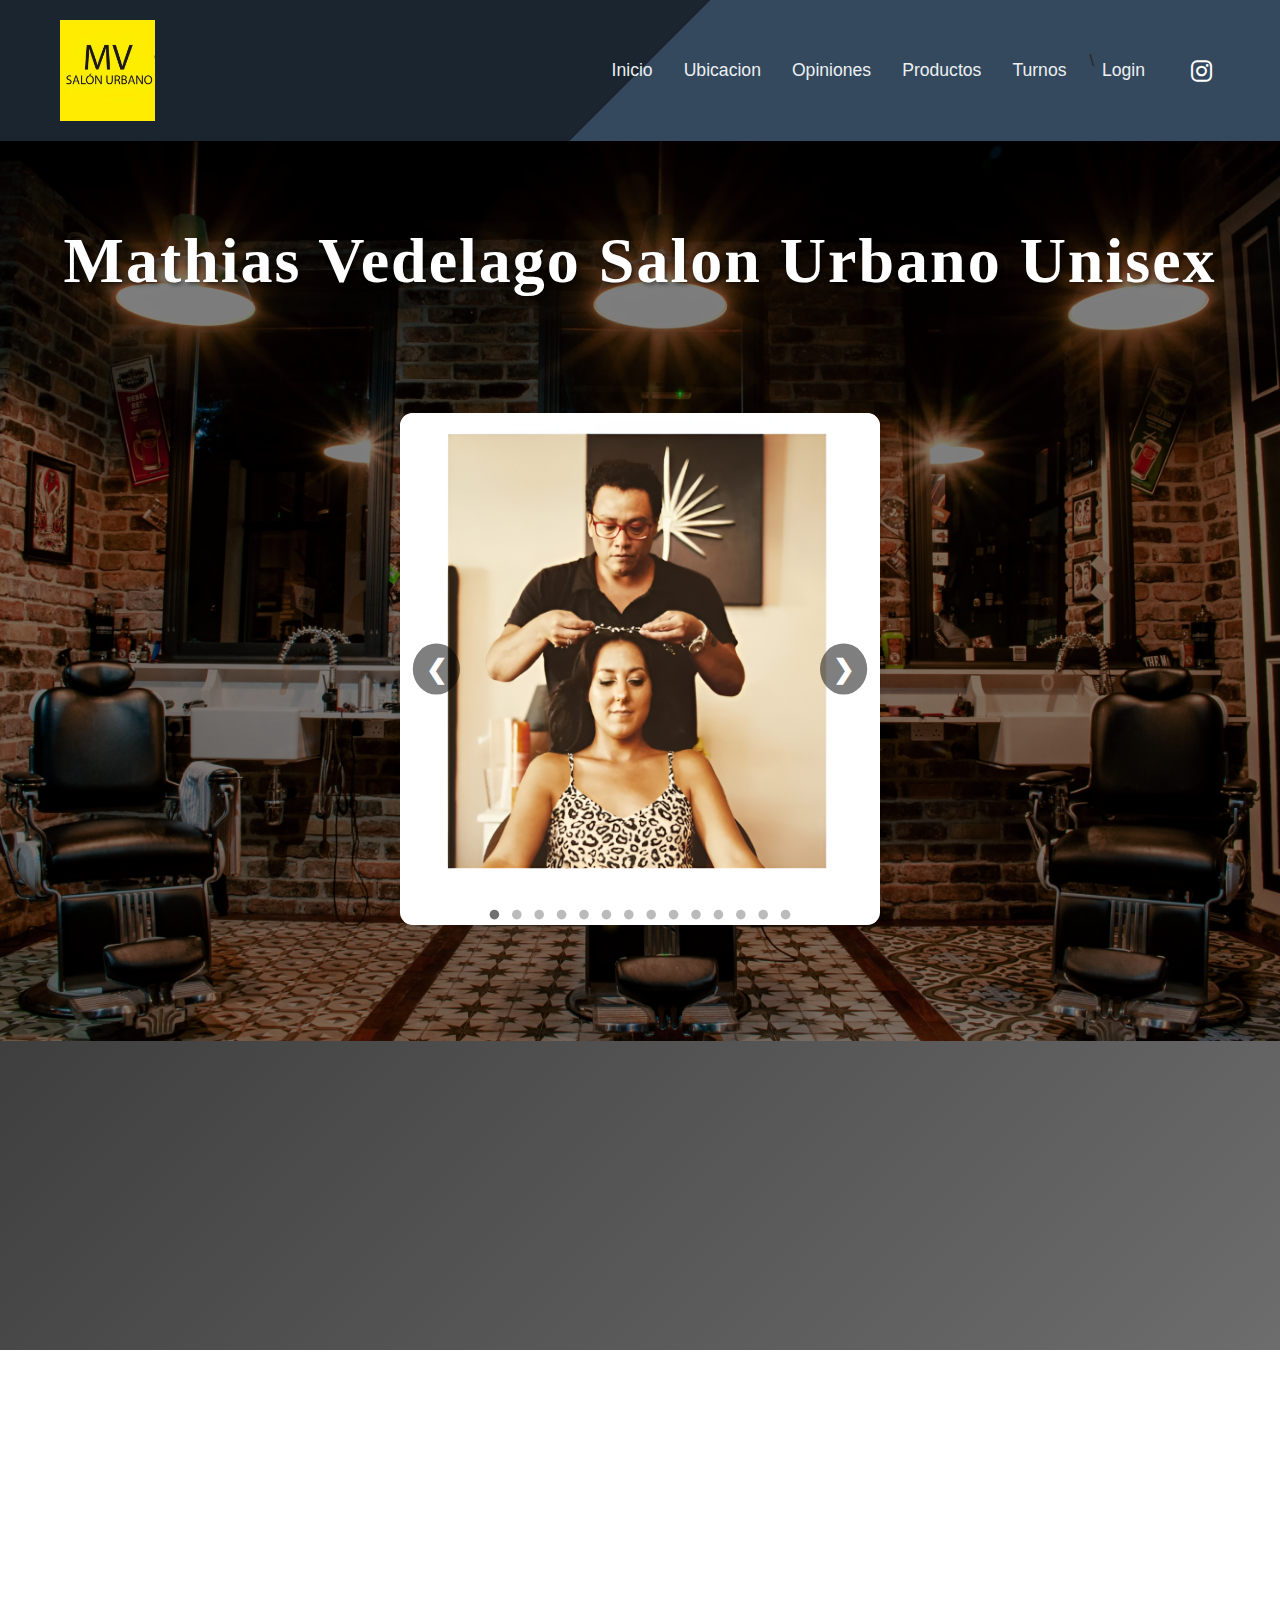
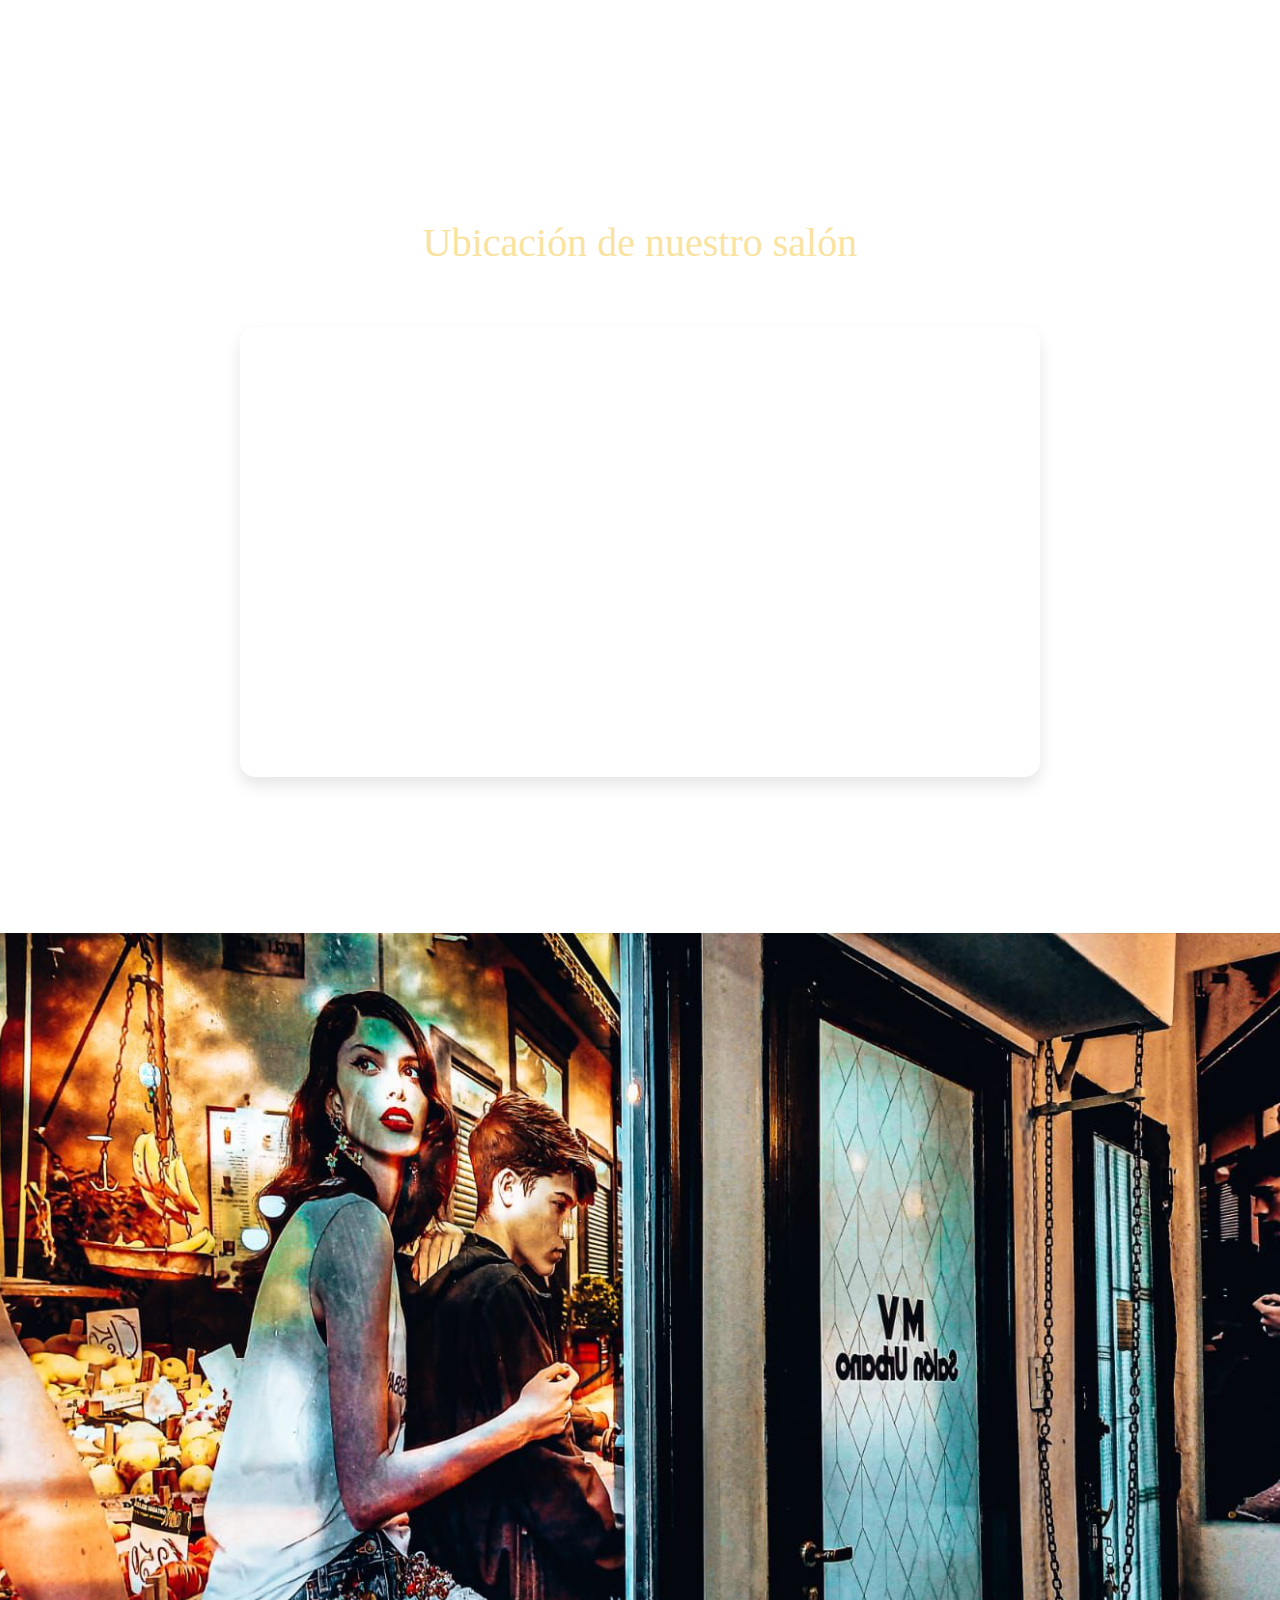
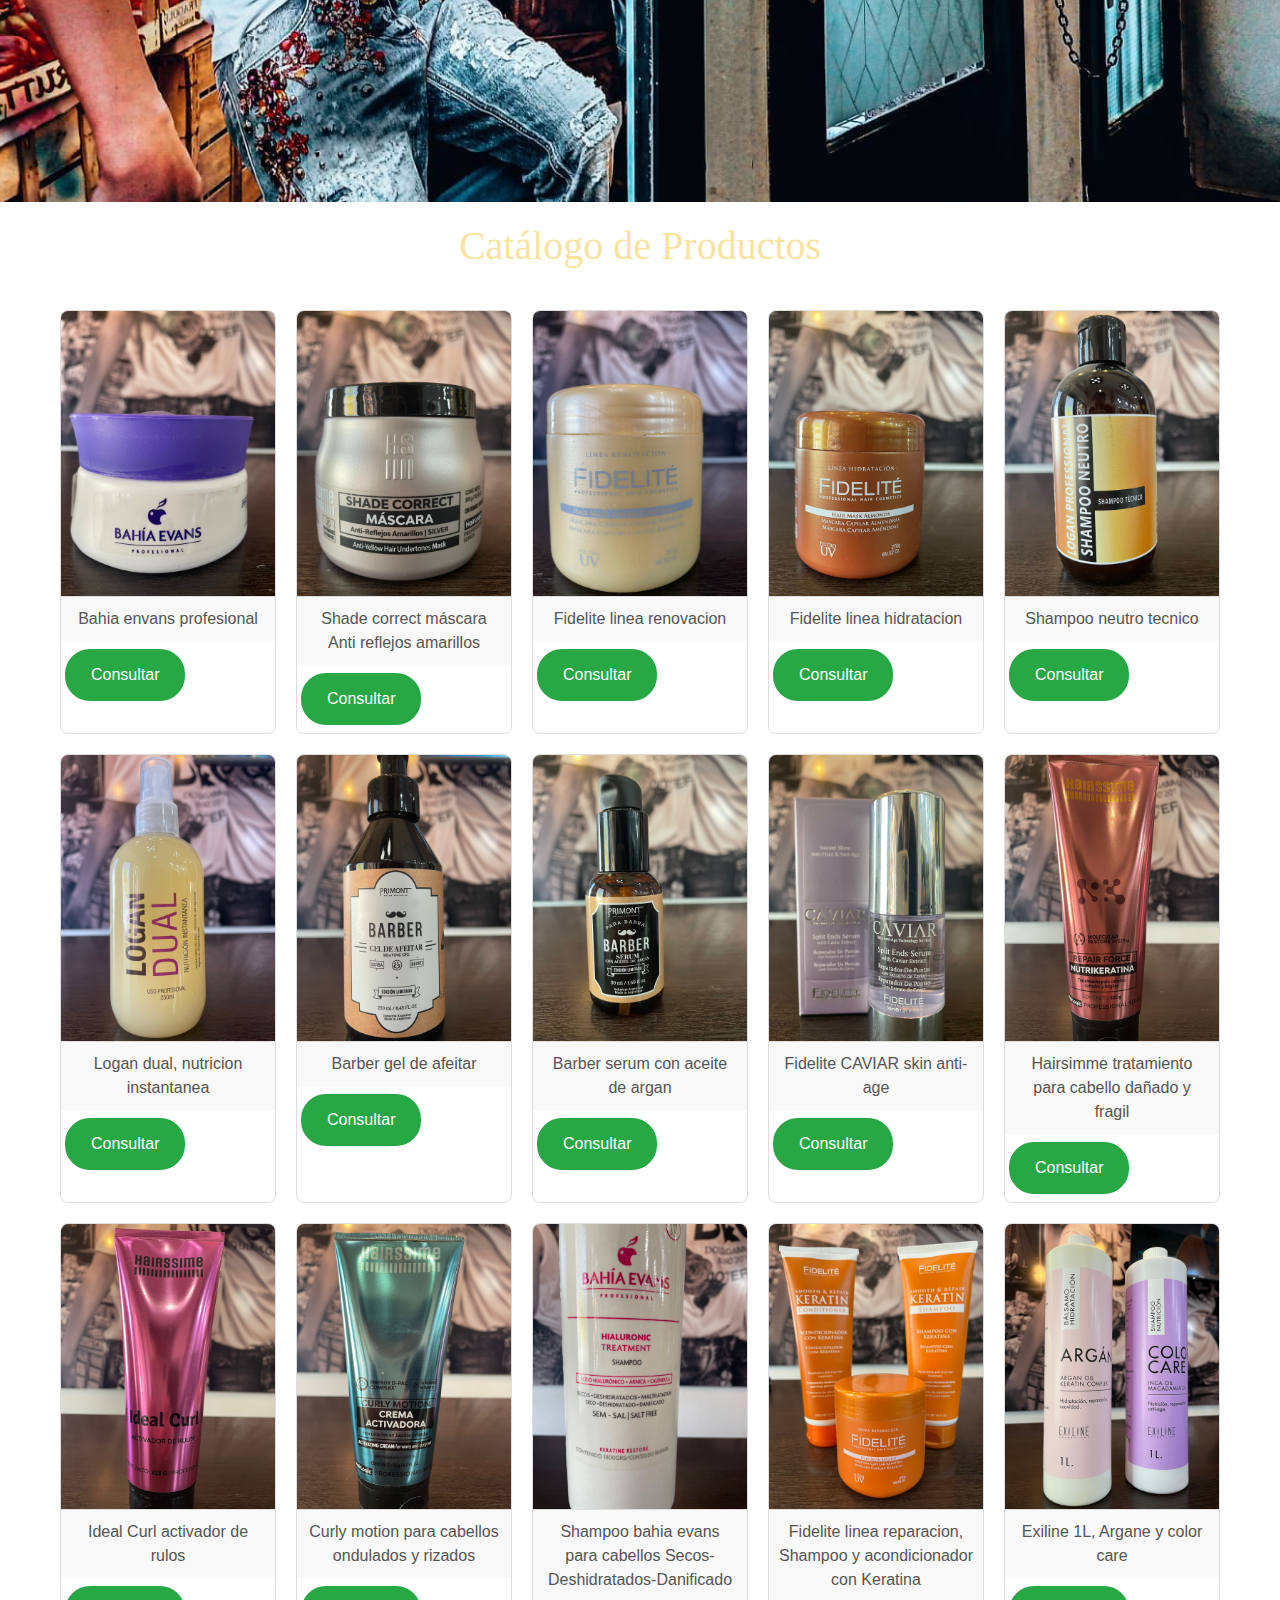
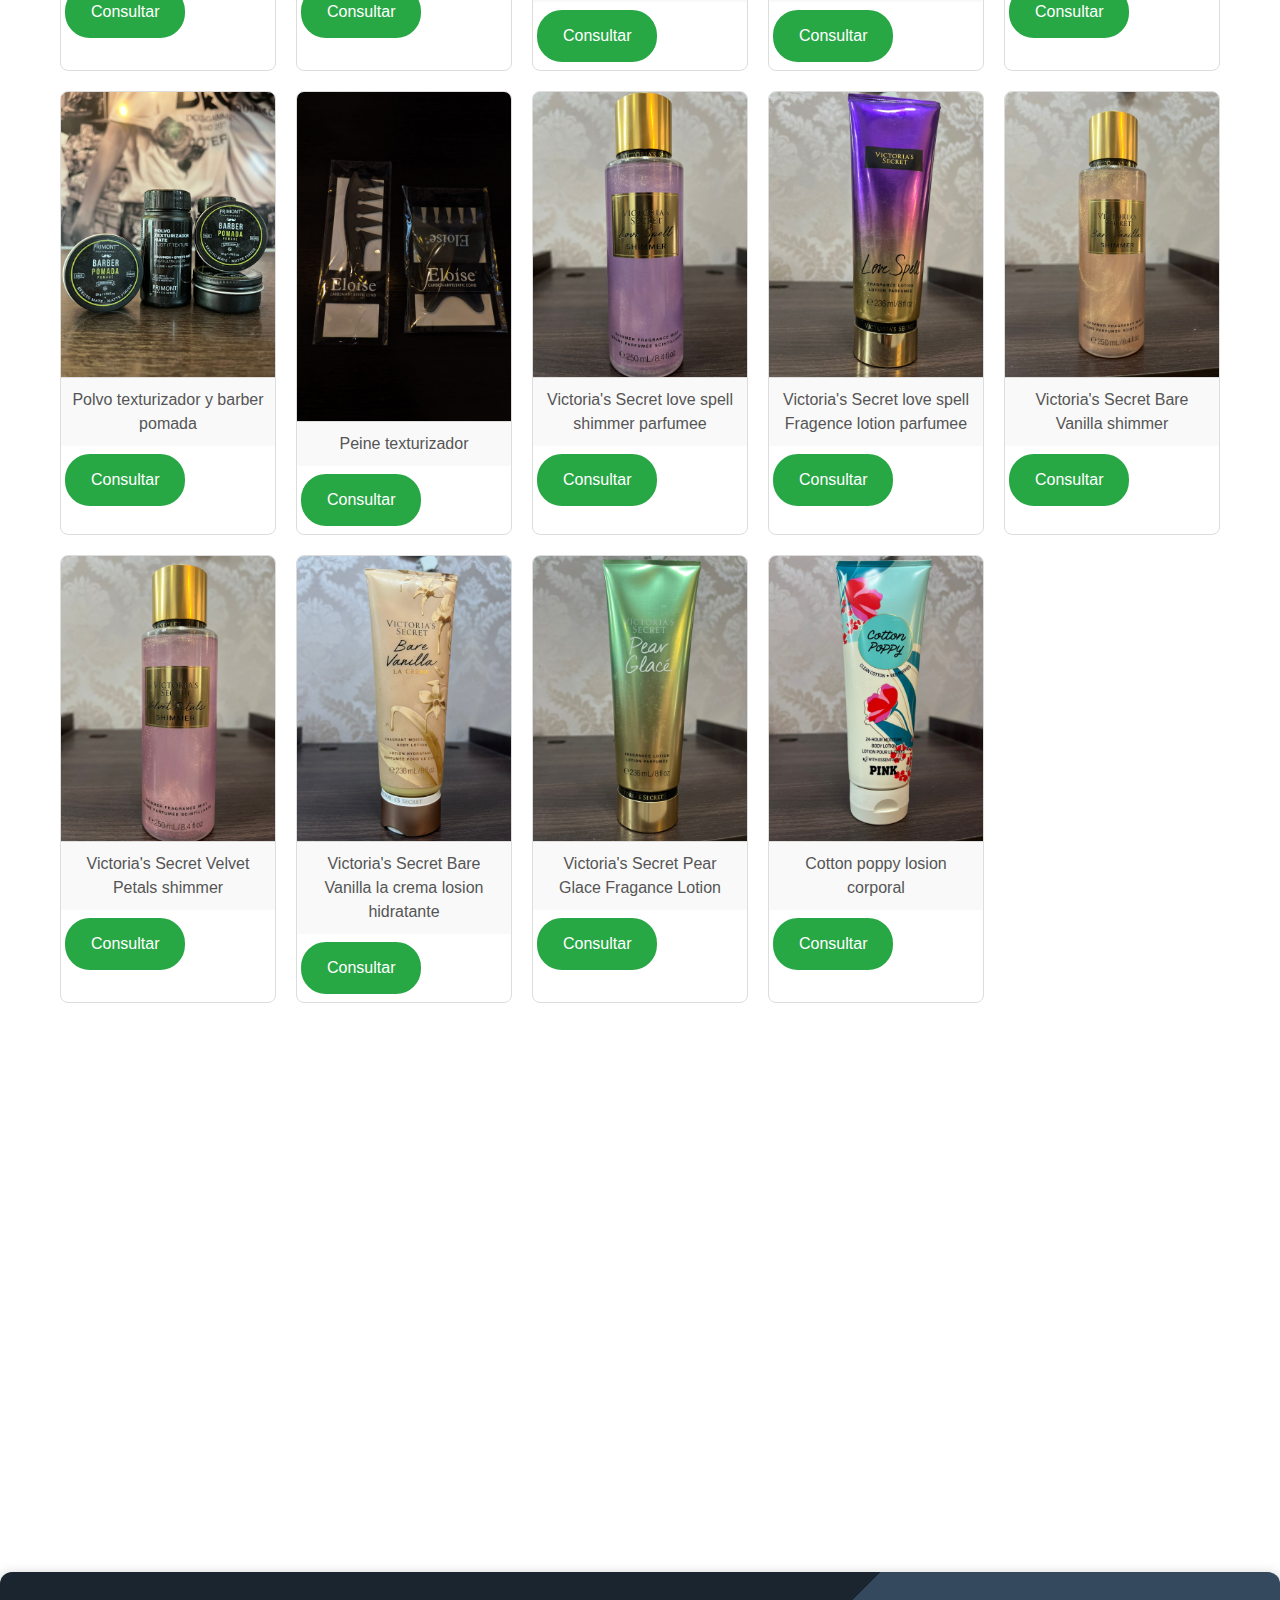
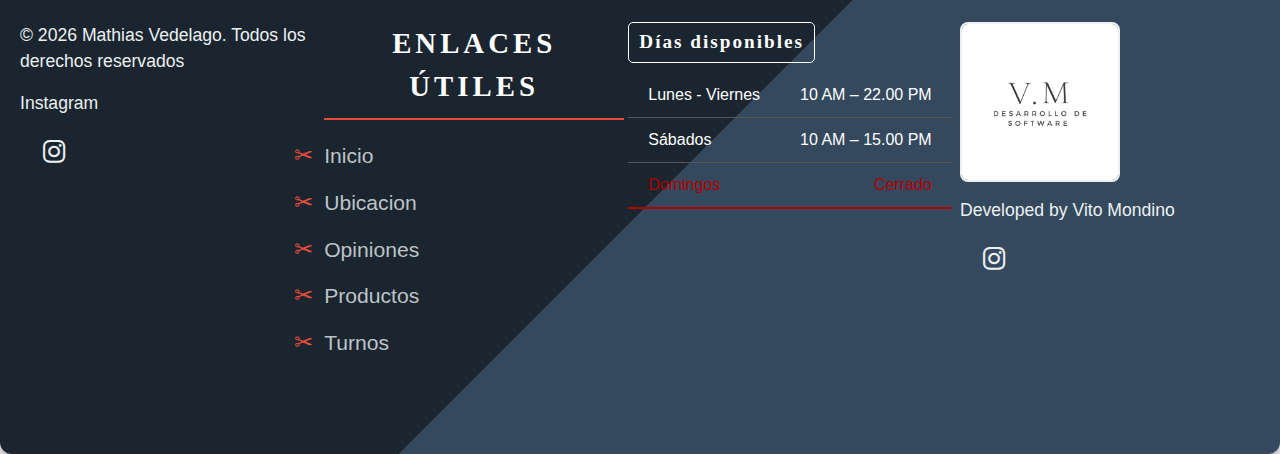
<file: index.html>
<!DOCTYPE html>
<html lang="es">
<head>
  <meta charset="UTF-8">
  <meta name="viewport" content="width=device-width, initial-scale=1.0">
  <title>MV Salon Urbano Unisex</title>
  <!-- Agregar Bootstrap CSS -->
  <link rel="stylesheet" href="https://stackpath.bootstrapcdn.com/bootstrap/4.5.2/css/bootstrap.min.css">
  <link rel="stylesheet" href="./ESTILOS/estiloNavBar.css">
  <link rel="stylesheet" href="https://cdnjs.cloudflare.com/ajax/libs/font-awesome/6.0.0-beta3/css/all.min.css">
</head>
</head>
<body>
<!-- Barra de navegación -->
<nav class="navbar navbar-expand-lg navbar-dark bg-dark navbar-custom">
  <div class="container">
    
    <a class="navbar-brand" href="#"><img src="./IMAGENES/LOGO.jpg" alt="Logo" class="logo"></a>
    <!-- Botón del menú desplegable para pantallas pequeñas -->
    <button class="navbar-toggler" type="button" data-toggle="collapse" data-target="#navbarNav" aria-controls="navbarNav" aria-expanded="false" aria-label="Toggle navigation">
      <span class="navbar-toggler-icon"></span>
    </button>
    <div class="collapse navbar-collapse" id="navbarNav">
      <ul class="navbar-nav ml-auto">
        <li class="nav-item">
          <a class="nav-link" href="#inicio">Inicio</a>
        </li>
        <li class="nav-item">
          <a class="nav-link" href="#ubicacion">Ubicacion</a>
        </li>
        <li class="nav-item">
          <a class="nav-link" href="#reviews">Opiniones</a>
        </li>
                <li class="nav-item">
          <a class="nav-link" href="#productos">Productos</a>
        </li>
        <li class="nav-item">
          <a class="nav-link" href="#Turnos">Turnos</a>
        </li>\
        <li class="nav-item">
          <a class="nav-link" href="/SISTEMA/SISTEMA.html">Login</a>
        </li>
        <a href="https://www.instagram.com/mathiasvedelago_urbansalon/" target="_blank" class="instagram-icon">
          <i class="fab fa-instagram"></i>
        </a>
      </ul>
    </div>
  </div>
</nav>

<div id="hero">
  <div id="inicio">
    <h1>Mathias Vedelago Salon Urbano Unisex</h1>
  </div>
  <div class="carousel-container">
    <div class="carousel-slide">
        <img src="./IMAGENES/ImagenCarrusel1.png" alt="Imagen 1">
        <img src="./IMAGENES/Imagen2.png" alt="Imagen 2">
        <img src="./IMAGENES/Imagen3.png" alt="Imagen 3">
        <img src="./IMAGENES/Imagen4.png" alt="Imagen 4">
        <img src="./IMAGENES/Imagen5.png" alt="Imagen 5">
        <img src="./IMAGENES/Imagen6.png" alt="Imagen 6">
        <img src="./IMAGENES/Imagen7.png" alt="Imagen 7">
        <img src="./IMAGENES/Imagen14.png" alt="Imagen 14">
        <img src="./IMAGENES/Imagen8.png" alt="Imagen 8">
        <img src="./IMAGENES/Imagen9.png" alt="Imagen 9">
        <img src="./IMAGENES/Imagen10.png" alt="Imagen 10">
        <img src="./IMAGENES/Imagen11.png" alt="Imagen 11">
        <img src="./IMAGENES/Imagen12.png" alt="Imagen 12">
        <img src="./IMAGENES/Imagen13.png" alt="Imagen 13">
    </div>
    <button id="prevBtn" class="nav-btn">&#10094;</button>
    <button id="nextBtn" class="nav-btn">&#10095;</button>
    <div class="dots-container"></div>
  </div>
</div>


<section id="sobre-nosotros" class="about-us-section">
  <div class="container hidden">
    <h2>Sobre Nosotros</h2>
    <div class="about-us-content">
      <div class="about-us-text">
        <p>Bienvenidos a Mathias Vedelago Salon Urbano, el lugar donde la belleza y el cuidado personal son nuestra pasión en Villa María. Desde hace 20 años, nos hemos comprometido a ofrecer los mejores servicios de peluquería y estilismo en la región, convirtiéndonos en un referente para quienes buscan calidad en cortes de cabello, coloración profesional, peinados innovadores y tratamientos capilares de primera categoría.</p>
        <p>Muchas veces me preguntan: ¿Por qué MV Salón Urbano? Solo quiero reflejar un espacio de aceptación, un lugar de encuentro donde no solo brindamos un servicio de peluquería, sino también compartimos una linda charla, un rico café, un lindo momento.</p>
        <p>En Mathias Vedelago Salon Urbano, nos capacitamos constantemente para estar actualizados con las últimas tendencias en técnicas capilares y así poder asesorarte correctamente. Nos enorgullece crear un ambiente acogedor y relajante, donde cada cliente recibe una atención personalizada que lo hace sentir único y especial.</p>
        <p>Visítanos en Corrientes 1575, en Villa María, y descubre por qué somos la elección preferida de nuestros clientes satisfechos. Tu satisfacción es nuestra mayor recompensa, y trabajamos incansablemente para mantener nuestro estatus como el mejor salón de belleza y peluquería en Villa María.</p>
      </div>
    </div>
  </div>
</section>

<section id="ubicacion">
  <h2>Ubicación de nuestro salón</h2>
  <div class="map-section">
    <div class="map-container">
      <iframe src="https://www.google.com/maps/embed?pb=!1m18!1m12!1m3!1d3368.3933553079705!2d-63.239888823473954!3d-32.408619944919344!2m3!1f0!2f0!3f0!3m2!1i1024!2i768!4f13.1!3m3!1m2!1s0x95cc42e81eb8ce87%3A0xf50ee167288bf7f!2sCorrientes%201575%2C%20Villa%20Mar%C3%ADa%2C%20C%C3%B3rdoba!5e0!3m2!1ses-419!2sar!4v1713997884376!5m2!1ses-419!2sar" allowfullscreen="" loading="lazy" referrerpolicy="no-referrer-when-downgrade"></iframe>
    </div>
  </div>
</section><br><br><br><br>

<section id="reviews">
    <div class="content">
        <h2>Opiniones y Reseñas</h2>
        <h1>Ingresa y déjanos tu opinión</h1>
        <div class="qr-code">
          <a href="https://www.google.com/search?sca_esv=ca10b7ff663b7daf&sxsrf=ADLYWILrEkJeOHG379jkYIHHRm9AIXKfDg:1723644541440&q=opiniones+de+math%C3%ADas+vedelago+villa+mar%C3%ADa&uds=[base64]&si=ACC90nwjPmqJHrCEt6ewASzksVFQDX8zco_7MgBaIawvaF4-7nwmaEueDVLSZuz1VJqFI2WebDJtt_WVyG82zw46V2fJZ2LeEKcngojtusEWTHfhjAlMpJdMu3e7Q5KWDz3x3WRGeTn4SsIOc_SnGsw1ZtJaHPqj5vlqOgURRgMZHY1wsbmVrKg%3D&sa=X&ictx=1&lei=fbq8ZunCGtLQ1sQP95_U-Q8" target="_blank" id="link-qr">
            <img src="./IMAGENES/logoSoftKingCompany/QR.png" alt="Código QR para comentarios" id="codigo-qr">
          </a>
        </div>
        <p class="description">
            Cuidar el cabello no solo es esencial para mantener su salud y belleza, sino que también contribuye a una sensación general de confort y bienestar. Un cabello bien cuidado refleja vitalidad y mejora la autoestima, mientras que tratamientos adecuados y productos de calidad aseguran que el cabello se mantenga suave, brillante y fácil de manejar. Al brindarle a tu cabello la atención que merece, también te estás regalando momentos de relajación y confort, lo que se traduce en una apariencia fresca y renovada cada día.
        </p>
        <div class="client-satisfaction">
            <p>★★★★★</p>
            <h3>Más de 100 clientes felices</h3>
            <p>¿Vos qué esperas?</p>
        </div>
    </div>
</section>

<section id="productos" class="productos">
    <h2>Catálogo de Productos</h2>
    <div class="grid">
      <figure>
        <img src="./IMAGENES/productos/ImagenProducto1.jpg" alt="Producto 1">
        <figcaption>Bahia envans profesional</figcaption>
      </figure>
      <figure>
        <img src="./IMAGENES/productos/ImagenProducto2.jpg" alt="Producto 2">
        <figcaption>Shade correct máscara Anti reflejos amarillos</figcaption>
      </figure>
      <figure>
        <img src="./IMAGENES/productos/ImagenProducto3.jpg" alt="Producto 3">
        <figcaption>Fidelite linea renovacion</figcaption>
      </figure>
      <figure>
        <img src="./IMAGENES/productos/ImagenProducto4.jpg" alt="Producto 4">
        <figcaption>Fidelite linea hidratacion</figcaption>
      </figure>
      <figure>
        <img src="./IMAGENES/productos/ImagenProducto5.jpg" alt="Producto 5">
        <figcaption>Shampoo neutro tecnico</figcaption>
      </figure>
      <figure>
        <img src="./IMAGENES/productos/ImagenProducto6.jpg" alt="Producto 6">
        <figcaption>Logan dual, nutricion instantanea</figcaption>
      </figure>
      <figure>
        <img src="./IMAGENES/productos/ImagenProducto7.jpg" alt="Producto 7">
        <figcaption>Barber gel de afeitar</figcaption>
      </figure>
      <figure>
        <img src="./IMAGENES/productos/ImagenProducto8.jpg" alt="Producto 8">
        <figcaption>Barber serum con aceite de argan</figcaption>
      </figure>
      <figure>
        <img src="./IMAGENES/productos/ImagenProducto9.jpg" alt="Producto 9">
        <figcaption>Fidelite CAVIAR skin anti-age</figcaption>
      </figure>
      <figure>
        <img src="./IMAGENES/productos/ImagenProducto10.jpg" alt="Producto 10">
        <figcaption>Hairsimme tratamiento para cabello dañado y fragil</figcaption>
      </figure>
      <figure>
        <img src="./IMAGENES/productos/ImagenProducto11.jpg" alt="Producto 11">
        <figcaption>Ideal Curl activador de rulos</figcaption>
      </figure>
      <figure>
        <img src="./IMAGENES/productos/ImagenProducto12.jpg" alt="Producto 12">
        <figcaption>Curly motion para cabellos ondulados y rizados</figcaption>
      </figure>
      <figure>
        <img src="./IMAGENES/productos/ImagenProducto13.jpg" alt="Producto 13">
        <figcaption>Shampoo bahia evans para cabellos Secos-Deshidratados-Danificado</figcaption>
      </figure>
      <figure>
        <img src="./IMAGENES/productos/ImagenProducto14.jpg" alt="Producto 14">
        <figcaption>Fidelite linea reparacion, Shampoo y acondicionador con Keratina</figcaption>
      </figure>
      <figure>
        <img src="./IMAGENES/productos/ImagenProducto15.jpg" alt="Producto 15">
        <figcaption>Exiline 1L, Argane y color care</figcaption>
      </figure>
      <figure>
        <img src="./IMAGENES/productos/ImagenProducto16.jpg" alt="Producto 16">
        <figcaption>Polvo texturizador y barber pomada</figcaption>
      </figure>
      <figure>
        <img src="./IMAGENES/productos/ImagenProducto17.jpg" alt="Producto 17">
        <figcaption>Peine texturizador</figcaption>
      </figure>
      <figure>
        <img src="./IMAGENES/productos/ImagenProducto18.jpg" alt="Producto 18">
        <figcaption>Victoria's Secret love spell shimmer parfumee</figcaption>
      </figure>
      <figure>
        <img src="./IMAGENES/productos/ImagenProducto19.jpg" alt="Producto 19">
        <figcaption>Victoria's Secret love spell Fragence lotion parfumee</figcaption>
      </figure>
      <figure>
        <img src="./IMAGENES/productos/ImagenProducto20.jpg" alt="Producto 20">
        <figcaption>Victoria's Secret Bare Vanilla shimmer</figcaption>
      </figure>
      <figure>
        <img src="./IMAGENES/productos/ImagenProducto21.jpg" alt="Producto 21">
        <figcaption>Victoria's Secret Velvet Petals shimmer</figcaption>
      </figure>
      <figure>
        <img src="./IMAGENES/productos/ImagenProducto22.jpg" alt="Producto 22">
        <figcaption>Victoria's Secret Bare Vanilla la crema losion hidratante</figcaption>
      </figure>
      <figure>
        <img src="./IMAGENES/productos/ImagenProducto23.jpg" alt="Producto 23">
        <figcaption>Victoria's Secret Pear Glace Fragance Lotion </figcaption>
      </figure>
      <figure>
        <img src="./IMAGENES/productos/ImagenProducto24.jpg" alt="Producto 24">
        <figcaption>Cotton poppy losion corporal</figcaption>
      </figure>
    </div>
</section>

<div id="Turnos" class="hidden" class="Turnos">
  <div class="whatsapp-header" >
    <h2>Contactanos por WhatsApp</h2>
    <img src="./IMAGENES/logo wpp.jpg" alt="WhatsApp" style="width: 50px; height: auto;">
  </div>
  <form id="contactForm">
      <label for="nombre">Nombre:</label>
      <input type="text" id="nombre" name="nombre" required placeholder="Ingresa tu nombre">
      <label for="mensaje">Mensaje:</label>
      <textarea id="mensaje" name="mensaje" required placeholder="Escribe tu mensaje aquí"></textarea>
      <br>
      <button type="submit">Enviar mensaje por WhatsApp</button>
  </form>
</div>

<!-- Agregar Bootstrap JS (jQuery y Popper.js son requeridos por Bootstrap) -->
<script src="https://code.jquery.com/jquery-3.5.1.slim.min.js"></script>
<script src="https://cdn.jsdelivr.net/npm/@popperjs/core@2.5.4/dist/umd/popper.min.js"></script>
<script src="https://stackpath.bootstrapcdn.com/bootstrap/4.5.2/js/bootstrap.min.js"></script>

<footer>
  <div class="social-container">
    <p>&copy; <span id="year"></span> Mathias Vedelago. Todos los derechos reservados</p>
    <p>Instagram</p>
    <a href="https://www.instagram.com/mathiasvedelago_urbansalon/" target="_blank" class="instagram-icon">
      <i class="fab fa-instagram"></i>
    </a>
  </div>
  <div class="footer-section links">
    <h3>Enlaces Útiles</h3>
    <ul>
        <li><a href="#inicio">Inicio</a></li>
        <li><a href="#ubicacion">Ubicacion</a></li>
        <li><a href="#reviews">Opiniones</a></li>
        <li><a href="#productos">Productos</a></li>
        <li><a href="#Turnos">Turnos</a></li>
    </ul>
</div>
<div class="footer-content">
  <h3>Días disponibles</h3>
  <table class="availability-table">
      <tr>
          <td>Lunes - Viernes</td>
          <td>10 AM – 22.00 PM</td>
      </tr>
      <tr>
          <td>Sábados</td>
          <td>10 AM – 15.00 PM</td>
      </tr>
      <tr class="closed">
          <td>Domingos</td>
          <td>Cerrado</td>
      </tr>
  </table>
</div><br>
  <div class="company-info">
    <img src="./IMAGENES/logoSoftKingCompany/logoPropio.png" alt="Logo SoftKing" class="company-logo">
    <p>Developed by Vito Mondino</p>
    <a href="https://www.instagram.com/vitomondino/" target="_blank" class="instagram-icon">
      <i class="fab fa-instagram"></i>
    </a>
  </div>
</footer>
<script src="./CODIGO JS/formulario_contacto.js"></script>
<script src="./CODIGO JS/footer.js"></script>
</body>
</html>
</file>
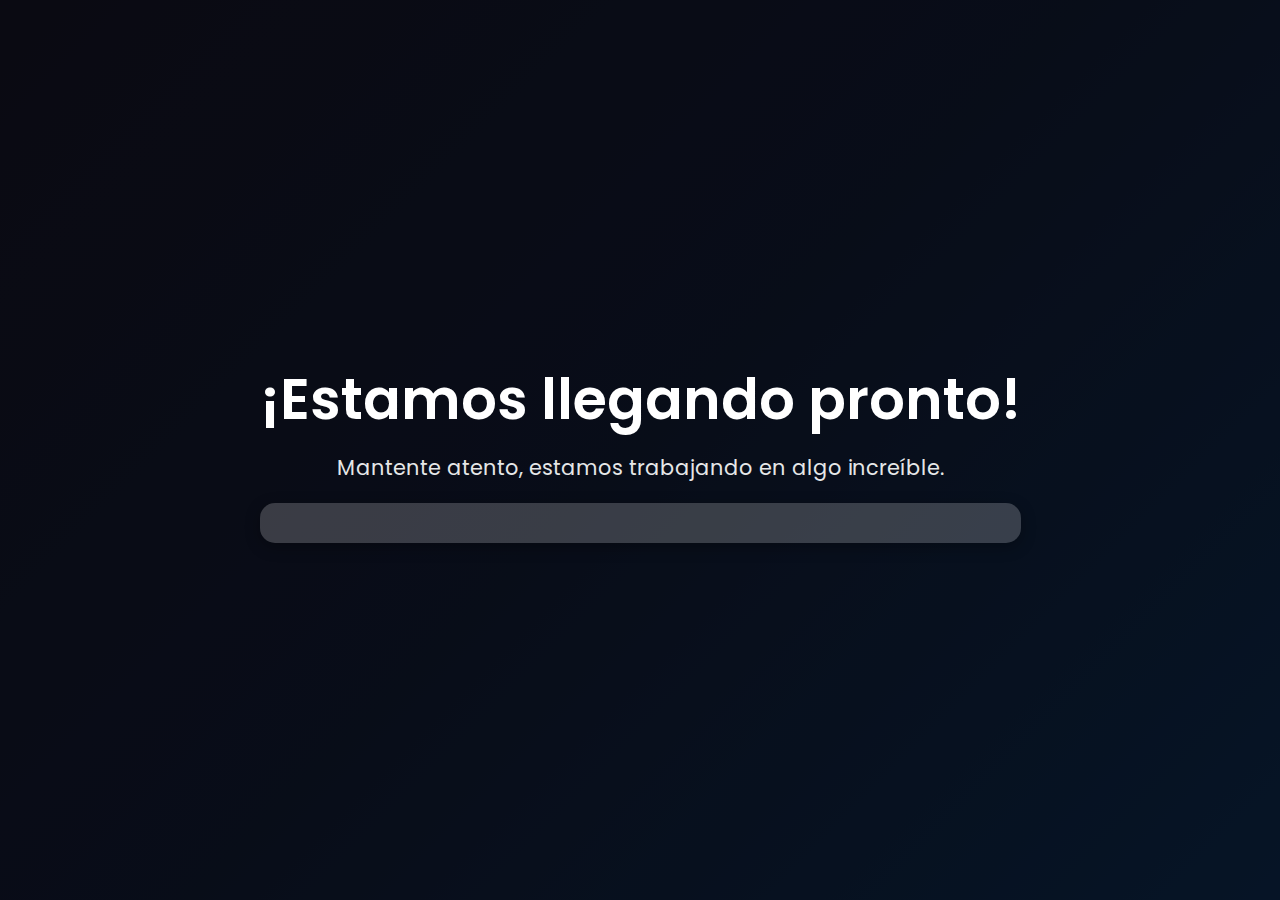
<file: SISTEMA/SISTEMA.html>
<!DOCTYPE html>
<html lang="es">
<head>
    <meta charset="UTF-8">
    <meta name="viewport" content="width=device-width, initial-scale=1.0">
    <title>Próximamente</title>
    <style>
        @import url('https://fonts.googleapis.com/css2?family=Poppins:wght@300;400;600&display=swap');
        
        * {
            margin: 0;
            padding: 0;
            box-sizing: border-box;
        }
        body {
            font-family: 'Poppins', sans-serif;
            display: flex;
            justify-content: center;
            align-items: center;
            height: 100vh;
            background: linear-gradient(135deg, #1a1a2e, #16213e, #0f3460);
            color: white;
            text-align: center;
            flex-direction: column;
            overflow: hidden;
            position: relative;
        }
        .overlay {
            position: absolute;
            top: 0;
            left: 0;
            width: 100%;
            height: 100%;
            background: rgba(0, 0, 0, 0.6);
            z-index: 1;
        }
        .container {
            position: relative;
            z-index: 2;
            animation: fadeIn 2s ease-in-out;
        }
        h1 {
            font-size: 3.5rem;
            font-weight: 600;
            margin-bottom: 10px;
            animation: slideIn 1.5s ease-in-out;
        }
        p {
            font-size: 1.3rem;
            opacity: 0.9;
        }
        #countdown {
            font-size: 2.5rem;
            margin-top: 20px;
            background: rgba(255, 255, 255, 0.2);
            padding: 20px 40px;
            border-radius: 15px;
            box-shadow: 0 4px 15px rgba(0, 0, 0, 0.3);
            animation: pulse 2s infinite;
        }
        @keyframes fadeIn {
            from { opacity: 0; }
            to { opacity: 1; }
        }
        @keyframes slideIn {
            from { transform: translateY(-50px); opacity: 0; }
            to { transform: translateY(0); opacity: 1; }
        }
        @keyframes pulse {
            0% { transform: scale(1); }
            50% { transform: scale(1.05); }
            100% { transform: scale(1); }
        }
    </style>
</head>
<body>
    <div class="overlay"></div>
    <div class="container">
        <h1>¡Estamos llegando pronto!</h1>
        <p>Mantente atento, estamos trabajando en algo increíble.</p>
        <div id="countdown"></div>
    </div>

    <script>
        function countdown() {
            const launchDate = new Date("August 20, 2025 00:00:00").getTime();
            const interval = setInterval(() => {
                const now = new Date().getTime();
                const timeLeft = launchDate - now;
                
                if (timeLeft < 0) {
                    clearInterval(interval);
                    document.getElementById("countdown").innerHTML = "¡Ya hemos lanzado!";
                    return;
                }
                
                const days = Math.floor(timeLeft / (1000 * 60 * 60 * 24));
                const hours = Math.floor((timeLeft % (1000 * 60 * 60 * 24)) / (1000 * 60 * 60));
                const minutes = Math.floor((timeLeft % (1000 * 60 * 60)) / (1000 * 60));
                const seconds = Math.floor((timeLeft % (1000 * 60)) / 1000);
                
                document.getElementById("countdown").innerHTML = `${days}d ${hours}h ${minutes}m ${seconds}s`;
            }, 1000);
        }
        countdown();
    </script>
</body>
</html>
</file>
<file: ESTILOS/estiloNavBar.css>
body {
  background: linear-gradient(135deg, #000000, #1a1a1a, #333333, #4d4d4d, #666666, #808080);
  background-size: 200% 200%;
  animation: gradientAnimation 20s ease infinite;
  background-position: center;
  background-repeat: no-repeat;
  background-attachment: fixed;
  font-family: Arial, sans-serif;
  margin: 0;
  padding: 0;
}

@keyframes gradientAnimation {
  0% {
    background-position: 0% 0%;
  }
  25% {
    background-position: 50% 50%;
  }
  50% {
    background-position: 100% 100%;
  }
  75% {
    background-position: 50% 50%;
  }
  100% {
    background-position: 0% 0%;
  }
}

#hero {
  position: relative;
  width: 100%;
  height: 100vh; /* La altura puede ser ajustada según tus necesidades */
  background-image: url('../IMAGENES/fondoInicio.jpg'); /* Ejemplo de URL de Google Images */
  background-size: cover;
  background-position: center;
  background-repeat: no-repeat;
  display: flex;
  flex-direction: column;
  align-items: center;
  justify-content: center;
  overflow: hidden;
  animation: backgroundAnimation 40s linear infinite; /* Animación de la imagen de fondo más lenta */
}

#hero::before {
  content: '';
  position: absolute;
  top: 0;
  left: 0;
  width: 100%;
  height: 100%;
  background: rgba(0, 0, 0, 0.5); /* Filtro oscuro sobre la imagen */
  z-index: 0; /* Asegura que el filtro esté detrás del contenido */
}

#hero h1 {
  position: relative;
  color: white;
  font-size: 4em; /* Aumentado para mayor impacto */
  text-align: center;
  padding: 20px;
  border-radius: 10px;
  z-index: 1; /* Asegura que el texto esté sobre la imagen */
  margin-bottom: 20px; /* Espacio entre el título y el contenido inferior */
  animation: textAnimation 2.5s ease-in-out; /* Animación del texto con duración ajustada */
}

/* Animación para la imagen de fondo */
@keyframes backgroundAnimation {
  0% {
    background-position: 0% 0%;
  }
  50% {
    background-position: 100% 100%;
  }
  100% {
    background-position: 0% 0%;
  }
}

/* Animación para el texto */
@keyframes textAnimation {
  0% {
    transform: translateY(-30px);
    opacity: 0;
    filter: blur(10px); /* Desenfoque inicial */
  }
  50% {
    transform: translateY(10px);
    opacity: 0.7;
    filter: blur(5px); /* Desenfoque medio */
  }
  100% {
    transform: translateY(0);
    opacity: 1;
    filter: blur(0); /* Sin desenfoque */
  }
}

.carousel-container {
  position: relative;
  width: 80%; /* Disminuye el tamaño del carrusel al 80% del ancho del contenedor padre */
  max-width: 1200px;
  overflow: hidden;
  z-index: 1; /* Asegura que el carrusel esté sobre la imagen */
  transform: scale(0.8); /* Escala el contenedor del carrusel para hacerlo más pequeño */
  transform-origin: center; /* Asegura que la escala ocurra desde el centro */
  margin: 0 auto; /* Centra el carrusel en su contenedor */
}

.carousel-slide img {
  width: 100%;
  display: block;
  /* Las imágenes mantienen su tamaño relativo al contenedor del carrusel */
}

/* Ajustes responsivos */
@media (max-width: 768px) {
  .carousel-container {
    width: 100%; /* Ajusta el ancho del carrusel al 100% en pantallas pequeñas */
    transform: scale(0.9); /* Escala el carrusel ligeramente en pantallas pequeñas */
  }

  #hero {
    height: auto; /* Ajusta la altura automáticamente en pantallas pequeñas */
  }

  #inicio h1 {
    font-size: 1.8em;
    padding: 15px;
  }
} 

.navbar-custom {
  background-color: #2c3e50;
  transition: all 0.3s ease-in-out;
  padding: 15px 20px;
  box-shadow: 0 4px 10px rgba(0, 0, 0, 0.3);
  font-family: 'Poppins', sans-serif;
  background-image: linear-gradient(135deg, #1a252f 50%, #34495e 50%);
}

.navbar-custom .navbar-brand,
.navbar-custom .navbar-nav .nav-link {
  color: #ecf0f1;
  font-size: 1.1em;
  transition: color 0.3s ease, transform 0.3s ease;
}

.navbar-custom .navbar-brand:hover,
.navbar-custom .navbar-nav .nav-link:hover {
  color: #e74c3c;
  transform: translateY(-2px);
}

.navbar-custom .navbar-toggler {
  border-color: #ecf0f1;
  background-color: rgba(236, 240, 241, 0.1);
}

.navbar-custom .navbar-toggler-icon {
  background-image: url("data:image/svg+xml;charset=utf8,%3Csvg viewBox='0 0 30 30' xmlns='http://www.w3.org/2000/svg'%3E%3Cpath stroke='rgba(236, 240, 241, 0.8)' stroke-width='2' stroke-linecap='round' stroke-miterlimit='10' d='M4 7h22M4 15h22M4 23h22'/%3E%3C/svg%3E");
}

.logo {
  width: 95px;
  height: auto;
  animation: moverLogo 4.5s infinite alternate;
  transition: transform 0.3s ease;
}

.logo:hover {
  transform: rotate(-10deg);
}

@keyframes moverLogo {
  0% {
    transform: translateX(0);
  }
  100% {
    transform: translateX(50px);
  }
}

.navbar-nav .nav-item {
  position: relative;
  margin-right: 15px;
}

.navbar-nav .nav-item::after {
  content: '';
  position: absolute;
  bottom: -5px;
  left: 0;
  width: 100%;
  height: 2px;
  background-color: #e74c3c;
  transform: scaleX(0);
  transition: transform 0.3s ease;
}

.navbar-nav .nav-item:hover::after {
  transform: scaleX(1);
}

/* Instagram Icon Styles */
.instagram-icon {
  display: inline-flex;
  align-items: center;
  justify-content: center;
  margin-left: 15px;
  color: #ffffff; /* Color inicial del icono */
  font-size: 1.5em; /* Tamaño del icono */
  transition: transform 0.3s ease, color 0.3s ease, box-shadow 0.3s ease;
  border-radius: 50%;
  padding: 8px;
}

.instagram-icon:hover {
  color: #e1306c; /* Color del icono al pasar el cursor */
  transform: scale(1.2); /* Efecto de agrandado */
  box-shadow: 0 4px 8px rgba(225, 48, 108, 0.3); /* Sombra rosada suave */
  background-color: #ffffff; /* Fondo blanco en hover */
}

.instagram-icon i {
  transition: transform 0.3s ease;
}

.instagram-icon:hover i {
  transform: rotate(15deg); /* Rotación ligera del icono en hover */
}

/* Responsive Design for Mobile Devices */
@media (max-width: 768px) {
  .instagram-icon {
    margin-left: 10px; /* Reduce el margen en pantallas pequeñas */
    font-size: 1.2em; /* Disminuye el tamaño del icono en dispositivos móviles */
    padding: 6px; /* Reduce el padding para adaptarse a la pantalla */
  }

  .instagram-icon:hover {
    transform: scale(1.1); /* Disminuye el efecto de escala en dispositivos móviles */
  }

  .navbar-nav {
    margin-top: 10px; /* Añade espacio entre los enlaces de navegación y el icono */
  }
}


@media (max-width: 768px) {
  .navbar-custom {
    padding: 10px 15px;
  }

  .navbar-nav .nav-item {
    margin-right: 0;
    margin-bottom: 10px;
  }
}

h1 {
  font-size: 50px; /* Tamaño de fuente */
  font-weight: bold; /* Peso de la fuente */
  color: #ada8a8; /* Color del texto */
  margin-bottom: 20px; /* Margen inferior */
  text-align: center; /* Alineación del texto */
  text-transform:none; /* Transformación del texto a mayúsculas */
  letter-spacing: 2px; /* Espaciado entre letras */
  line-height: 1.5; /* Altura de línea */
  font-family: serif;
  text-shadow: 2px 2px 4px rgba(0, 0, 0, 0.5); /* Sombra de texto */
}

/* Estilo adicional para el elemento h1 en dispositivos móviles */
@media (max-width: 768px) {
  h1 {
    font-size: 28px; /* Reducir tamaño de fuente en dispositivos móviles */
  }
}

.about-us-section {
  background-color: transparent;
  padding: 60px 0;
}

.container {
  max-width: 1200px;
  margin: 0 auto;
  padding: 0 20px;
}

h2 {
  font-family: 'Playfair Display', serif;
  font-size: 2.5rem;
  color: #f9e39f;
  text-align: center;
  margin-bottom: 40px;
}

.about-us-content {
  display: flex;
  justify-content: center;
  align-items: center;
}

.about-us-text {
  background-color: #ffffff;
  border-radius: 10px;
  box-shadow: 0 4px 6px rgba(0, 0, 0, 0.1);
  padding: 30px;
  max-width: 800px;
}

.about-us-text p {
  font-family: 'Open Sans', sans-serif;
  font-size: 1rem;
  line-height: 1.6;
  color: #555;
  margin-bottom: 20px;
}

.about-us-text p:last-child {
  margin-bottom: 0;
}

@media (max-width: 768px) {
  .about-us-section {
    padding: 40px 0;
  }

  h2 {
    font-size: 2rem;
    margin-bottom: 30px;
  }

  .about-us-text {
    padding: 20px;
  }

  .about-us-text p {
    font-size: 0.9rem;
  }
}

@media (max-width: 480px) {
  h2 {
    font-size: 1.8rem;
  }

  .about-us-text {
    padding: 15px;
  }

  .about-us-text p {
    font-size: 0.85rem;
  }
}



/* Estilos para el contenedor del carrusel */
.carousel-container {
  position: relative;
  width: 100%;
  max-width: 600px; /* Aumenté el ancho máximo para mayor visibilidad */
  margin: 0 auto;
  overflow: hidden;
  border-radius: 1rem; /* Bordes redondeados */
  box-shadow: 0 4px 8px rgba(0, 0, 0, 0.1); /* Sombra suave */
  background-color: #fff; /* Fondo blanco */
}

/* Estilos para los slides del carrusel */
.carousel-slide {
  display: flex;
  transition: transform 0.5s ease-in-out;
}

/* Estilos para las imágenes dentro de los slides */
.carousel-slide img {
  flex: 0 0 100%;
  max-width: 100%;
  height: auto;
  border-radius: 1rem; /* Bordes redondeados */
}

/* Estilos para los botones de navegación */
.nav-btn {
  position: absolute;
  top: 50%;
  transform: translateY(-50%);
  font-size: 2rem;
  font-weight: bold;
  color: #fff;
  background-color: rgba(0, 0, 0, 0.5);
  border: none;
  padding: 0.5rem 1rem; /* Aumenté el padding para mayor usabilidad */
  cursor: pointer;
  z-index: 10;
  border-radius: 50%; /* Bordes redondeados */
  transition: background-color 0.3s;
}

.nav-btn:hover {
  background-color: rgba(0, 0, 0, 0.7);
}

#prevBtn {
  left: 1rem;
}

#nextBtn {
  right: 1rem;
}

/* Estilos para el contenedor de los puntos indicadores */
.dots-container {
  text-align: center;
  margin-top: 1rem;
}

/* Estilos para los puntos indicadores */
.dot {
  display: inline-block;
  width: 12px;
  height: 12px;
  border-radius: 50%;
  background-color: #bbb;
  margin: 0 0.5rem; /* Aumenté el margen para mayor separación */
  cursor: pointer;
  transition: background-color 0.3s; /* Transición suave */
}

.dot.active, .dot:hover {
  background-color: #717171; /* Color más oscuro para el punto activo y al pasar el ratón */
}

/* Estilos responsivos */
@media (max-width: 768px) {
  .carousel-container {
    max-width: 100%;
  }

  .nav-btn {
    font-size: 1.5rem; /* Ajusté el tamaño de fuente para pantallas pequeñas */
    padding: 0.5rem; /* Ajusté el padding para pantallas pequeñas */
  }

  .dot {
    width: 10px;
    height: 10px;
  }
}



h3{
  font-size: 32px; /* Tamaño de fuente */
  font-weight: bold; /* Peso de la fuente */
  color: #ffffff; /* Color del texto */
  margin-bottom: 20px; /* Margen inferior */
  text-align: center; /* Alineación del texto */
  text-transform:none; /* Transformación del texto a mayúsculas */
  letter-spacing: 2px; /* Espaciado entre letras */
  line-height: 1.5; /* Altura de línea */
  font-family: Georgia, 'Times New Roman', Times, serif;
}

#ubicacion {
  text-align: center; /* Centra el título */
  padding: 40px 0; /* Espaciado vertical alrededor de la sección */
}

.map-section {
  background-color: #fff; /* Fondo blanco para toda la sección */
  padding: 20px; /* Espaciado dentro del contenedor de la sección */
}

.map-container {
  position: relative;
  max-width: 600px; /* Ajusta el tamaño del contenedor para que coincida con el tamaño original del iframe */
  width: 100%;
  height: 450px; /* Mantiene la altura original del iframe */
  margin: 0 auto; /* Centra el contenedor horizontalmente */
  border-radius: 15px;
  box-shadow: 0 8px 16px rgba(0, 0, 0, 0.1);
  background-color: #fff; /* Fondo blanco para el contenedor del mapa */
}

.map-container iframe {
  position: absolute;
  top: 0;
  left: 0;
  width: 100%;
  height: 100%;
  border: 0;
  border-radius: 15px;
}

/* Media Query para pantallas grandes */
@media (min-width: 1024px) {
  .map-container {
    max-width: 800px; /* Ajusta el tamaño del contenedor en pantallas grandes para que coincida con el tamaño original del iframe */
    height: 450px; /* Mantiene la altura original del iframe */
  }
}


.hidden {
  opacity: 0;
  transform: translateX(-30px); /* Efecto de deslizamiento horizontal desde la izquierda */transition: opacity 1s ease-out, transform 1s ease-out; /* Transición rápida y suave */
}

.show {
  opacity: 1;
  transform: translateX(0); /* Restaura la posición original */
}

#reviews {
  background-image: url('../IMAGENES/fondoReseñas.jpg'); /* Ajusta la ruta de la imagen de fondo */
  background-size: cover;
  background-position: center;
  padding: 80px 20px;
  text-align: center;
  color: #fff;
  position: relative;
  overflow: hidden;
}

#reviews::before {
  content: '';
  position: absolute;
  top: 0;
  left: 0;
  width: 100%;
  height: 100%;
  background: rgba(0, 0, 0, 0.5);
  z-index: 1;
  opacity: 0;
  animation: fadeIn 1s ease-in-out forwards;
}

#reviews .content {
  max-width: 800px;
  margin: 0 auto;
  background: rgba(0, 0, 0, 0.7); /* Fondo oscuro semi-transparente */
  padding: 40px;
  border-radius: 10px;
  position: relative;
  z-index: 2;
  transform: scale(0.9);
  opacity: 0;
  animation: scaleIn 1s ease-out forwards;
}

@keyframes fadeIn {
  from {
    opacity: 0;
  }
  to {
    opacity: 1;
  }
}

@keyframes scaleIn {
  from {
    transform: scale(0.9);
    opacity: 0;
  }
  to {
    transform: scale(1);
    opacity: 1;
  }
}

#reviews h2 {
  font-size: 1.5em;
  margin-bottom: 20px;
  color: #ffba08; 
  font-weight: bold;
  animation: fadeInText 1s ease-in-out forwards;
}

#reviews h1 {
  font-size: 2.5em;
  margin-bottom: 20px;
  font-weight: 700;
  animation: fadeInText 1s ease-in-out 0.2s forwards;
}

@keyframes fadeInText {
  from {
    opacity: 0;
    transform: translateY(10px);
  }
  to {
    opacity: 1;
    transform: translateY(0);
  }
}

#reviews .qr-code {
  display: flex;
  justify-content: center;
  align-items: center;
  margin: 20px 0;
  animation: fadeIn 1s ease-in-out 0.4s forwards;
}

#reviews .qr-code img {
  width: 150px;
  height: 150px;
}

#reviews .description {
  font-size: 1em;
  line-height: 1.6em;
  margin-bottom: 40px;
  animation: fadeInText 1s ease-in-out 0.6s forwards;
}

#reviews .client-satisfaction p:first-child {
  font-size: 1.5em;
  margin: 10px 0;
  color: #ffba08; 
}

#reviews .client-satisfaction h3 {
  font-size: 1.5em;
  margin: 10px 0;
  font-weight: 700;
}

#reviews .client-satisfaction p:last-child {
  font-size: 1.2em;
  margin-top: 5px;
}

.productos {
  max-width: 1200px;
  margin: 0 auto;
  padding: 20px;
}

.grid {
  display: grid;
  grid-template-columns: repeat(auto-fill, minmax(200px, 1fr));
  gap: 20px;
}

figure {
  margin: 0;
  border: 1px solid #ddd;
  border-radius: 8px;
  overflow: hidden;
  background-color: #fff;
  box-shadow: 04px8pxrgba(0, 0, 0, 0.1);
  transition: transform 0.3s ease, box-shadow 0.3s ease, background-color 0.3s ease;
  position: relative;
}

figure:hover {
  transform: translateY(-8px);
  box-shadow: 012px20pxrgba(0, 0, 0, 0.15);
  background-color: #f0f0f0;
}

img {
  width: 100%;
  height: auto;
  display: block;
  transition: transform 0.3s ease;
}

figure:hoverimg {
  transform: scale(1.05);
}

figcaption {
  padding: 10px;
  text-align: center;
  color: #555;
  font-size: 16px;
  background-color: #f9f9f9;
  border-top: 1px solid #ddd;
  transition: transform 0.3s ease, background-color 0.3s ease, opacity 0.3s ease;
  position: relative;
  z-index: 10;
  opacity: 1;
}

figure:hoverfigcaption {
  transform: translateY(-5px);
  background-color: #ffffff;
  opacity: 1;
}

/* Optional: Adding a subtle scaling effect to the grid items */.gridfigure {
  transition: transform 0.3s ease;
}

.gridfigure:hover {
  transform: scale(1.02);
}


.consultar-btn {
  background-color: #28a745; /* Color de fondo más brillante */
  border: 2px solid #28a745; /* Borde del mismo color que el fondo */
  color: white; /* Color del texto */
  padding: 12px 24px; /* Espaciado interior ajustado */
  text-align: center; /* Centra el texto */
  text-decoration: none; /* Elimina el subrayado de texto */
  display: inline-block; /* Alineación en línea */
  font-size: 16px; /* Tamaño de fuente */
  font-weight: 500; /* Peso de fuente moderado */
  border-radius: 25px; /* Bordes más redondeados */
  margin: 8px 4px; /* Espaciado exterior ajustado */
  cursor: pointer; /* Muestra el cursor de puntero */
  transition: all 0.3s ease; /* Transición suave para todos los cambios */
}

.consultar-btn:hover {
  background-color: white; /* Color de fondo en hover */
  color: #28a745; /* Color del texto en hover */
  border-color: #28a745; /* Color del borde en hover */
  box-shadow: 0 4px 12px rgba(0, 0, 0, 0.2); /* Sombra sutil */
  transform: scale(1.05); /* Efecto de aumento en hover */
}

/* Container Styles for WhatsApp Form */
#Turnos {
  width: 90%;
  max-width: 800px; /* Same max-width as the table */
  margin: 40px auto;
  padding: 30px;
  border-radius: 12px;
  background-color: #fff;
  box-shadow: 0 4px 8px rgba(0, 0, 0, 0.1);
  border: 1px solid #e0e0e0;
}

/* WhatsApp Header Styles */
.whatsapp-header {
  display: flex;
  align-items: center;
  justify-content: space-between;
  margin-bottom: 30px;
}

.whatsapp-header h2 {
  margin: 0;
  font-size: 1.75em;
  color: #25D366; /* Color de WhatsApp */
  font-weight: 600;
}

.whatsapp-header img {
  width: 60px;
  height: auto;
  border-radius: 50%;
  border: 2px solid #25D366; /* Border color matching WhatsApp */
  box-shadow: 0 2px 4px rgba(0, 0, 0, 0.2);
}

/* Form Styles */
form {
  display: flex;
  flex-direction: column;
}

form label {
  margin: 15px 0 5px;
  font-weight: 600;
  color: #333;
  font-size: 1.1em;
}

form input[type="text"], 
form textarea {
  padding: 15px;
  margin-bottom: 20px;
  border: 1px solid #ddd;
  border-radius: 8px;
  font-size: 1em;
  background-color: #f9f9f9;
  transition: border-color 0.3s ease, box-shadow 0.3s ease;
}

form input[type="text"]:focus, 
form textarea:focus {
  border-color: #25D366;
  box-shadow: 0 0 5px rgba(37, 211, 102, 0.3);
  outline: none;
}

/* Button Styles */
form button {
  background-color: #25D366; /* Color de WhatsApp */
  color: #fff;
  border: none;
  padding: 12px 20px;
  border-radius: 8px;
  font-size: 1.1em;
  cursor: pointer;
  transition: background-color 0.3s ease, transform 0.2s ease;
  text-transform: uppercase;
  font-weight: 600;
}

form button:hover {
  background-color: #128C7E; /* Color de WhatsApp en hover */
  transform: scale(1.05);
}

/* Responsive Design */
@media (max-width: 768px) {
  #Turnos {
      padding: 15px;
  }
  
  form input[type="text"], 
  form textarea {
      font-size: 0.9em;
  }
  
  form button {
      font-size: 0.9em;
  }
}

footer {
  background-color: #2c3e50; /* Fondo elegante */
  padding: 50px 20px;
  display: flex;
  justify-content: space-between;
  align-items: flex-start;
  flex-wrap: wrap;
  border-radius: 12px;
  box-shadow: 0 6px 15px rgba(0, 0, 0, 0.4); /* Sombra más profunda */
  color: #ecf0f1;
  font-family: 'Poppins', sans-serif; /* Fuente elegante */
  background-image: linear-gradient(135deg, #1a252f 50%, #34495e 50%);
}

.footer-section.links,
.social-container,
.company-info {
  margin-bottom: 30px;
  max-width: 300px;
  flex: 1;
  text-align: left;
}

.footer-section.links h3 {
  color: #ffffff;
  font-size: 1.8em;
  margin-bottom: 20px;
  text-transform: uppercase;
  letter-spacing: 4px;
  border-bottom: 2px solid #e74c3c; /* Línea roja para un toque de estilo */
  display: inline-block;
  padding-bottom: 10px;
  font-weight: bold;
}

.footer-section.links ul {
  list-style: none;
  padding: 0;
  margin: 0;
}

.footer-section.links ul li {
  margin-bottom: 15px;
  position: relative;
  font-size: 1.1em;
}

.footer-section.links ul li::before {
  content: '✂'; /* Tijeras como icono decorativo */
  color: #e74c3c;
  font-size: 1.3em;
  position: absolute;
  left: -30px;
  top: -2px;
  transition: transform 0.3s ease;
}

.footer-section.links ul li a {
  color: #bdc3c7;
  text-decoration: none;
  font-size: 1.2em;
  transition: color 0.3s ease, padding-left 0.3s ease;
}

.footer-section.links ul li a:hover {
  color: #2ecc71;
  padding-left: 8px;
  text-decoration: underline;
}

.footer-section.links ul li:hover::before {
  transform: rotate(20deg); /* Giro del icono al pasar el cursor */
}

.social-container p,
.company-info p {
  margin-bottom: 15px;
  font-size: 1.1em;
  color: #ecf0f1;
  font-weight: 500;
}

.social-container a,
.company-info a {
  color: #ecf0f1;
  font-size: 1.6em;
  margin-right: 15px;
  transition: color 0.3s ease, transform 0.3s ease;
}

.social-container a:hover,
.company-info a:hover {
  color: #e74c3c; /* Color rojo al pasar el cursor */
  transform: scale(1.3); /* Agrandar ícono al pasar el cursor */
}

.company-info .company-logo {
  max-width: 160px;
  margin-bottom: 15px;
  display: block;
  border-radius: 8px;
  border: 2px solid #ecf0f1; /* Bordes blancos para destacar el logo */
  transition: transform 0.3s ease;
}

.company-info .company-logo:hover {
  transform: rotate(-10deg); /* Pequeño giro al pasar el cursor */
}

@media (max-width: 768px) {
  footer {
    flex-direction: column;
    align-items: center;
    padding: 30px 15px;
  }

  .footer-section.links,
  .social-container,
  .company-info {
    max-width: 100%;
    text-align: center;
    margin-bottom: 20px;
  }

  .footer-section.links ul li::before {
    left: -20px;
  }

  .footer-section.links ul li {
    margin-bottom: 10px;
    font-size: 1em;
  }

  .social-container a,
  .company-info a {
    font-size: 1.4em;
  }
  
  .company-info .company-logo {
    max-width: 120px;
  }
}

.footer-content h3 {
  font-size: 1.2em;
  color: #fff;
  margin-bottom: 10px;
  border: 1px solid #fff;
  display: inline-block;
  padding: 5px 10px;
  border-radius: 5px;
}

.availability-table {
  width: 100%;
  max-width: 400px;
  margin: 0 auto;
  border-collapse: collapse;
  font-size: 1em;
  color: #fff;
}

.availability-table tr {
  border-bottom: 1px solid #555;
}

.availability-table td {
  padding: 10px 20px;
  text-align: left;
}

.availability-table td:nth-child(2) {
  text-align: right;
}

.availability-table tr.closed td {
  color: #b30000; /* Color para los días cerrados */
  border-bottom: 2px solid #b30000; /* Línea roja para el día cerrado */
}



.whatsapp-header {
  display: flex;
  align-items: center; /* Centra verticalmente */
}

.whatsapp-header h2 {
  margin-right: 10px; /* Espaciado entre el título y la imagen */
}

#Productos {
  margin-bottom: 20px; /* Espacio entre tarjetas */
}

h5{
  font-size: 18px; /* Tamaño de fuente */
  font-weight: bold; /* Peso de la fuente */
  color: #ffffff; /* Color del texto */
  margin-bottom: 20px; /* Margen inferior */
  text-align: center; /* Alineación del texto */
  text-transform:none; /* Transformación del texto a mayúsculas */
  letter-spacing: 2px; /* Espaciado entre letras */
  line-height: 1.5; /* Altura de línea */
  font-family: Georgia, 'Times New Roman', Times, serif;
}

.show {
  opacity: 1;
  transform: translateY(0);
}
</file>
